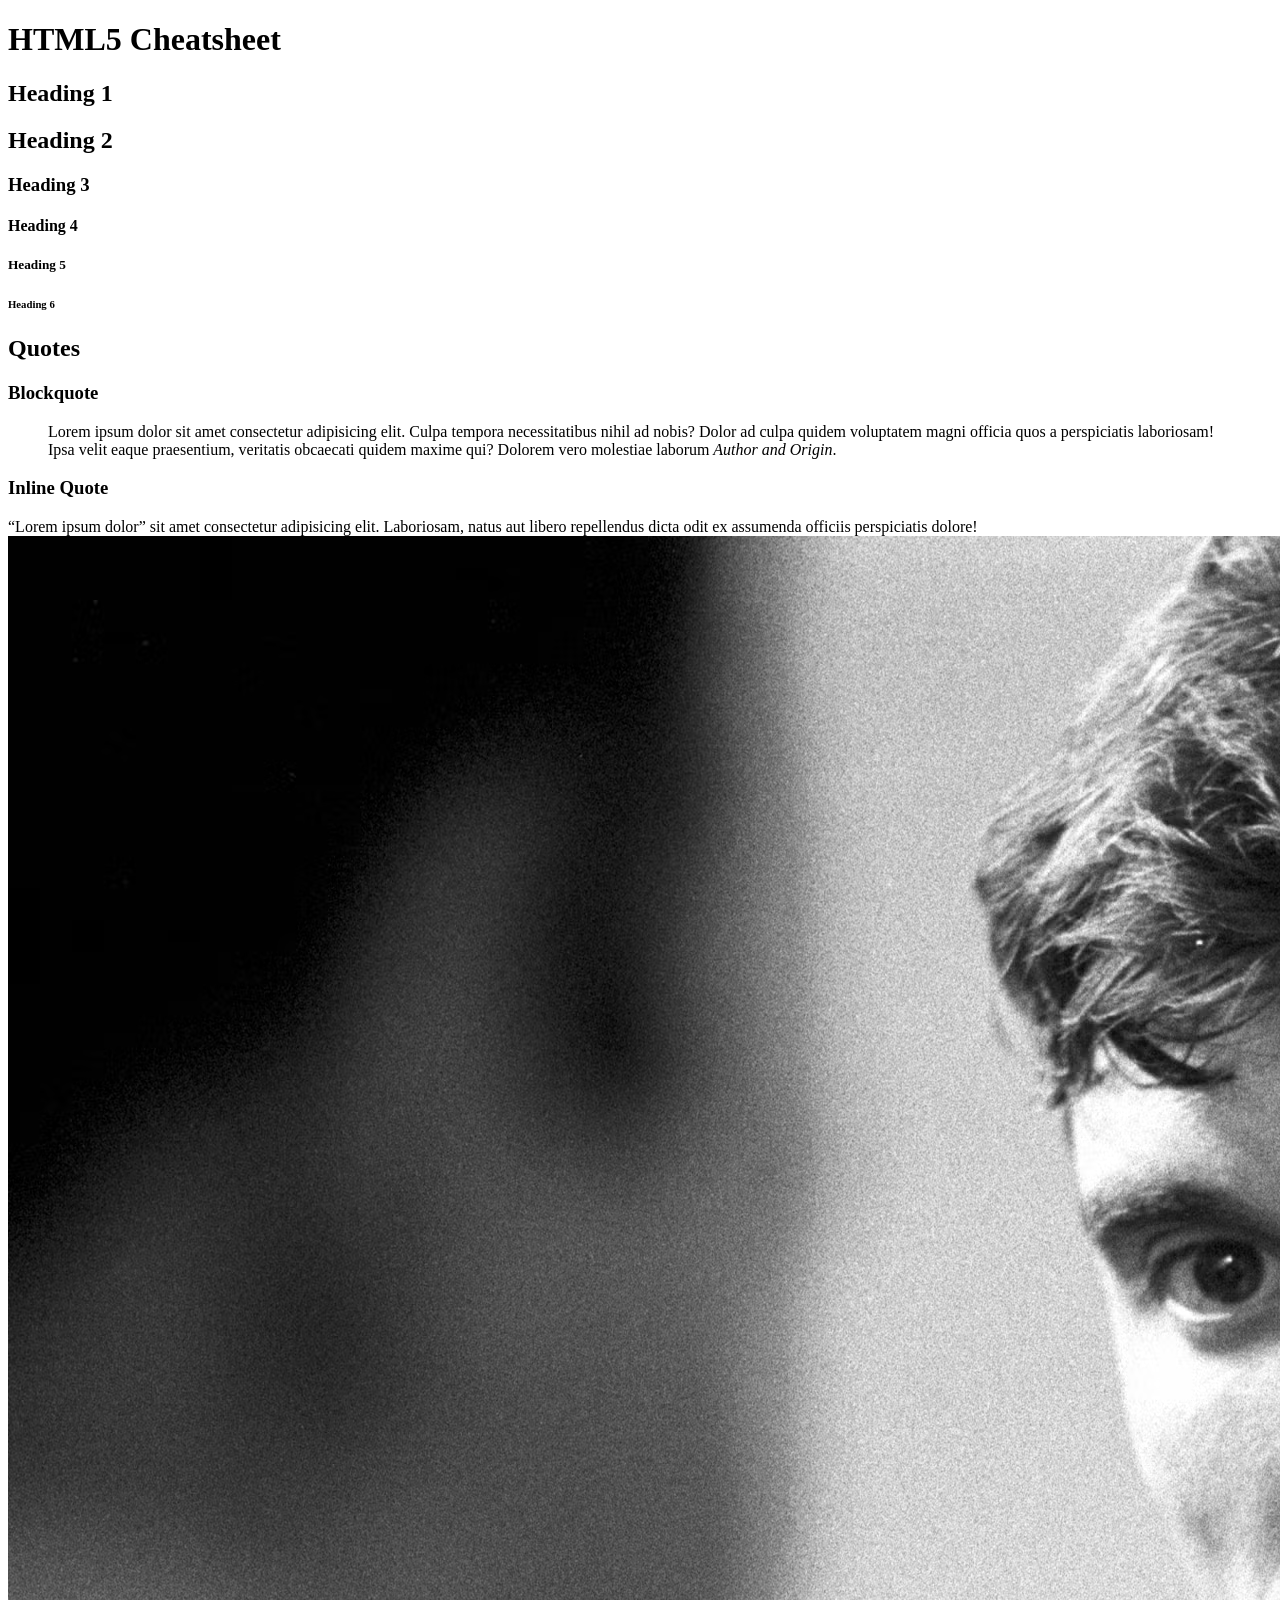
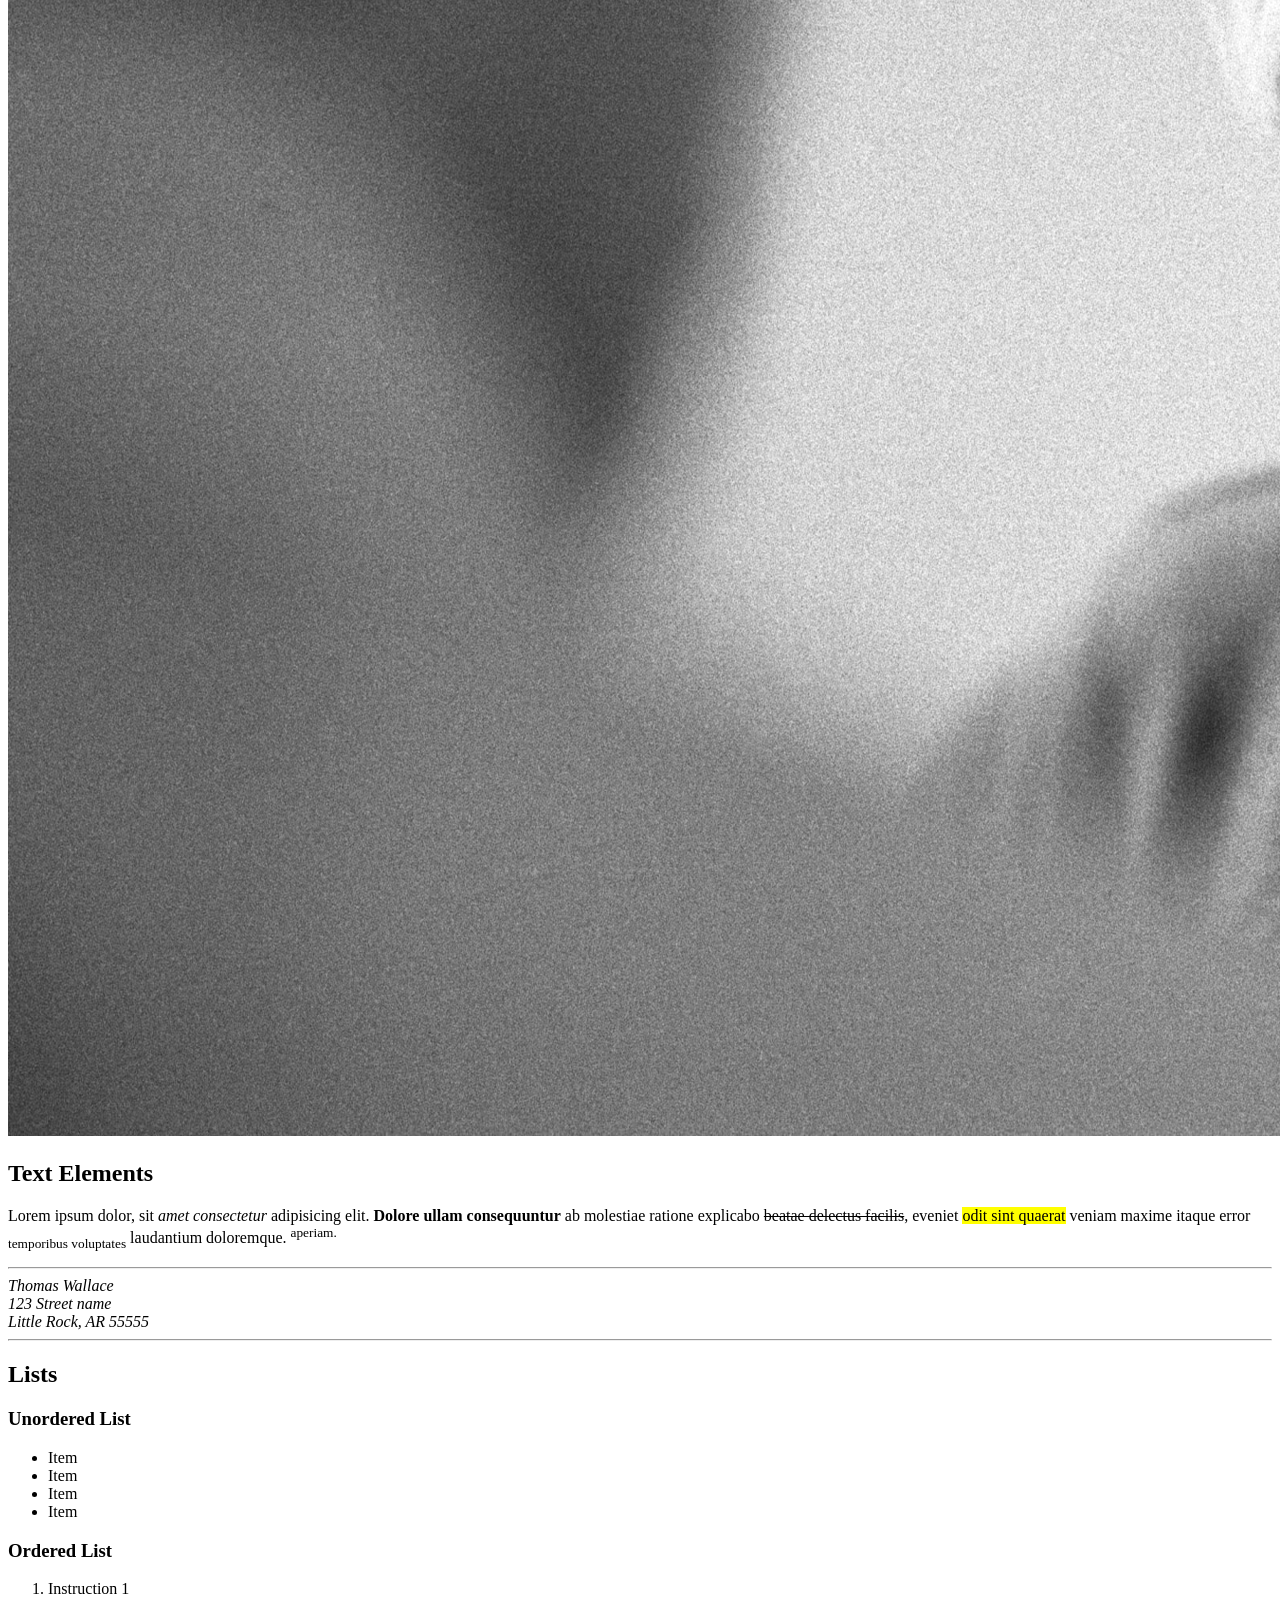
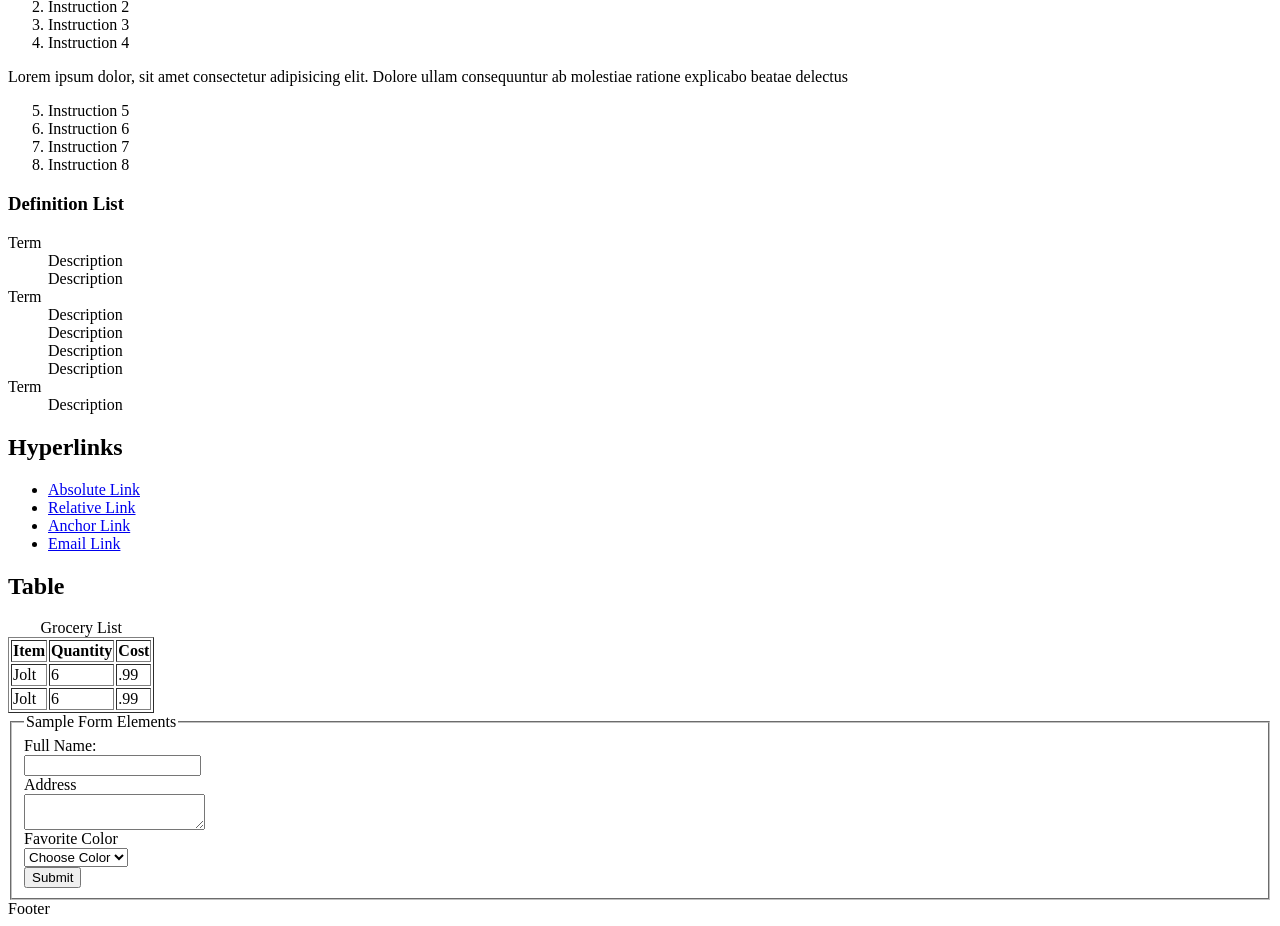
<file: cheatsheet/index.html>
<!DOCTYPE html>
<html lang="en">
<head>
    <meta charset="UTF-8">
    <meta name="viewport" content="width=device-width, initial-scale=1.0">
    <title>HTML5 Cheatsheet</title>
    <style>
        input, label, textarea{
            display: block;
        }
    </style>
</head>
<body>
    <header class="primary">
        <h1>HTML5 Cheatsheet</h1>
    </header>

    <section id="headings">
        <h1>Heading 1</h1>
        <h2>Heading 2</h2>
        <h3>Heading 3</h3>
        <h4>Heading 4</h4>
        <h5>Heading 5</h5>
        <h6>Heading 6</h6>
    </section>
    <section id="quote">
        <h2>Quotes</h2>
        <h3>Blockquote</h3>
        <blockquote>Lorem ipsum dolor sit amet consectetur adipisicing elit. Culpa tempora necessitatibus nihil ad nobis? Dolor ad culpa quidem voluptatem magni officia quos a perspiciatis laboriosam! Ipsa velit eaque praesentium, veritatis obcaecati quidem maxime qui? Dolorem vero molestiae laborum<cite> Author and Origin</cite>.
        </blockquote>
        <h3>Inline Quote</h3>
        <q>Lorem ipsum dolor</q> sit amet consectetur adipisicing elit. Laboriosam, natus aut libero repellendus dicta odit ex assumenda officiis perspiciatis dolore!
    </section>
    <section id="images">
        <img src="assets/img/david-byrne.jpeg" alt="David Byrne" />
    </section>

    <section id="text-elements">
        <h2>Text Elements</h2>
        <p>Lorem ipsum dolor, sit <em>amet consectetur</em> adipisicing elit. <strong>Dolore ullam consequuntur</strong> ab molestiae ratione explicabo <del>beatae delectus facilis</del>, eveniet <mark>odit sint quaerat</mark> veniam maxime itaque error <sub>temporibus voluptates</sub> laudantium doloremque. <sup> aperiam.</sup></p>
            <hr />
            <address>
                Thomas Wallace</br>
                123 Street name </br>
                Little Rock, AR 55555
            </address>
            <hr />
    </section>
    <section id="lists">
        <h2>Lists</h2>
        <h3>Unordered List</h3>
        <ul>
            <li>Item</li>
            <li>Item</li>
            <li>Item</li>
            <li>Item</li>
        </ul>
        <h3>Ordered List</h3>
        <ol>
            <li>Instruction 1</li> 
            <li>Instruction 2</li>
            <li>Instruction 3</li>
            <li>Instruction 4</li>
    
        </ol>
        <p>Lorem ipsum dolor, sit amet consectetur adipisicing elit. Dolore ullam consequuntur ab molestiae ratione explicabo beatae delectus</p> <!--Start attribute controls list count at 5-->
        <ol start="5">
            <li>Instruction 5</li> 
            <li>Instruction 6</li>
            <li>Instruction 7</li>
            <li>Instruction 8</li>
        </ol>
        <h3>Definition List</h3>
        <dl>
            <dt>Term</dt>
            <dd>Description</dd>
            <dd>Description</dd>
            <dt>Term</dt>
            <dd>Description</dd>
            <dd>Description</dd>
            <dd>Description</dd>
            <dd>Description</dd>
            <dt>Term</dt>
            <dd>Description</dd>
        </dl>
    </section>
    <section id="hyperlinks">
        <h2>Hyperlinks</h2>
        <ul>
            <li><a href="https://ualr.edu"target="_blank">Absolute Link</a></li>
            <li><a href="../index.html">Relative Link</a></li>
            <li><a href="#headings">Anchor Link</a></li>
            <li><a href="mailto:email@email.com">Email Link</a></li>
        </ul>
    </section>
    <section id="table">
        <h2>Table</h2>
        <!-- Remove Border attribute once you've added CSS -->
        <table border="1">
            <caption>Grocery List</caption>
            <tr>
                
                <th scope="col">Item</th><th scope="col">Quantity</th><th scope="col">Cost</th>
            </tr>
            <tr>
                <td>Jolt</td>
                <td>6</td>
                <td>.99</td>
            </tr>
            <tr>
                <td>Jolt</td>
                <td>6</td>
                <td>.99</td>
            </tr>
        </table>
    </section>
    <section id="forms"> 
        <form action="processing-script.php" method="get">
            <fieldset>
                <legend>Sample Form Elements</legend>
                <label for="fullname">Full Name:</label>
                <input type="text" id="fullname" name="fullname"/>
                <label for="address">Address</label>
                <textarea id="address" name="address"></textarea>
                <label for="color">Favorite Color</label>
                <select id="color" name="color">
                    <option value="R">Red</option>
                    <option value="G">Green</option>
                    <option value="B">Blue</option>
                    <option value="-" selected>Choose Color</option>

                </select>
                <input type="submit"/>
            </fieldset>
        </form>

    </section>
    <footer class="primary">
        Footer
    </footer>
</body>
</html>
</file>
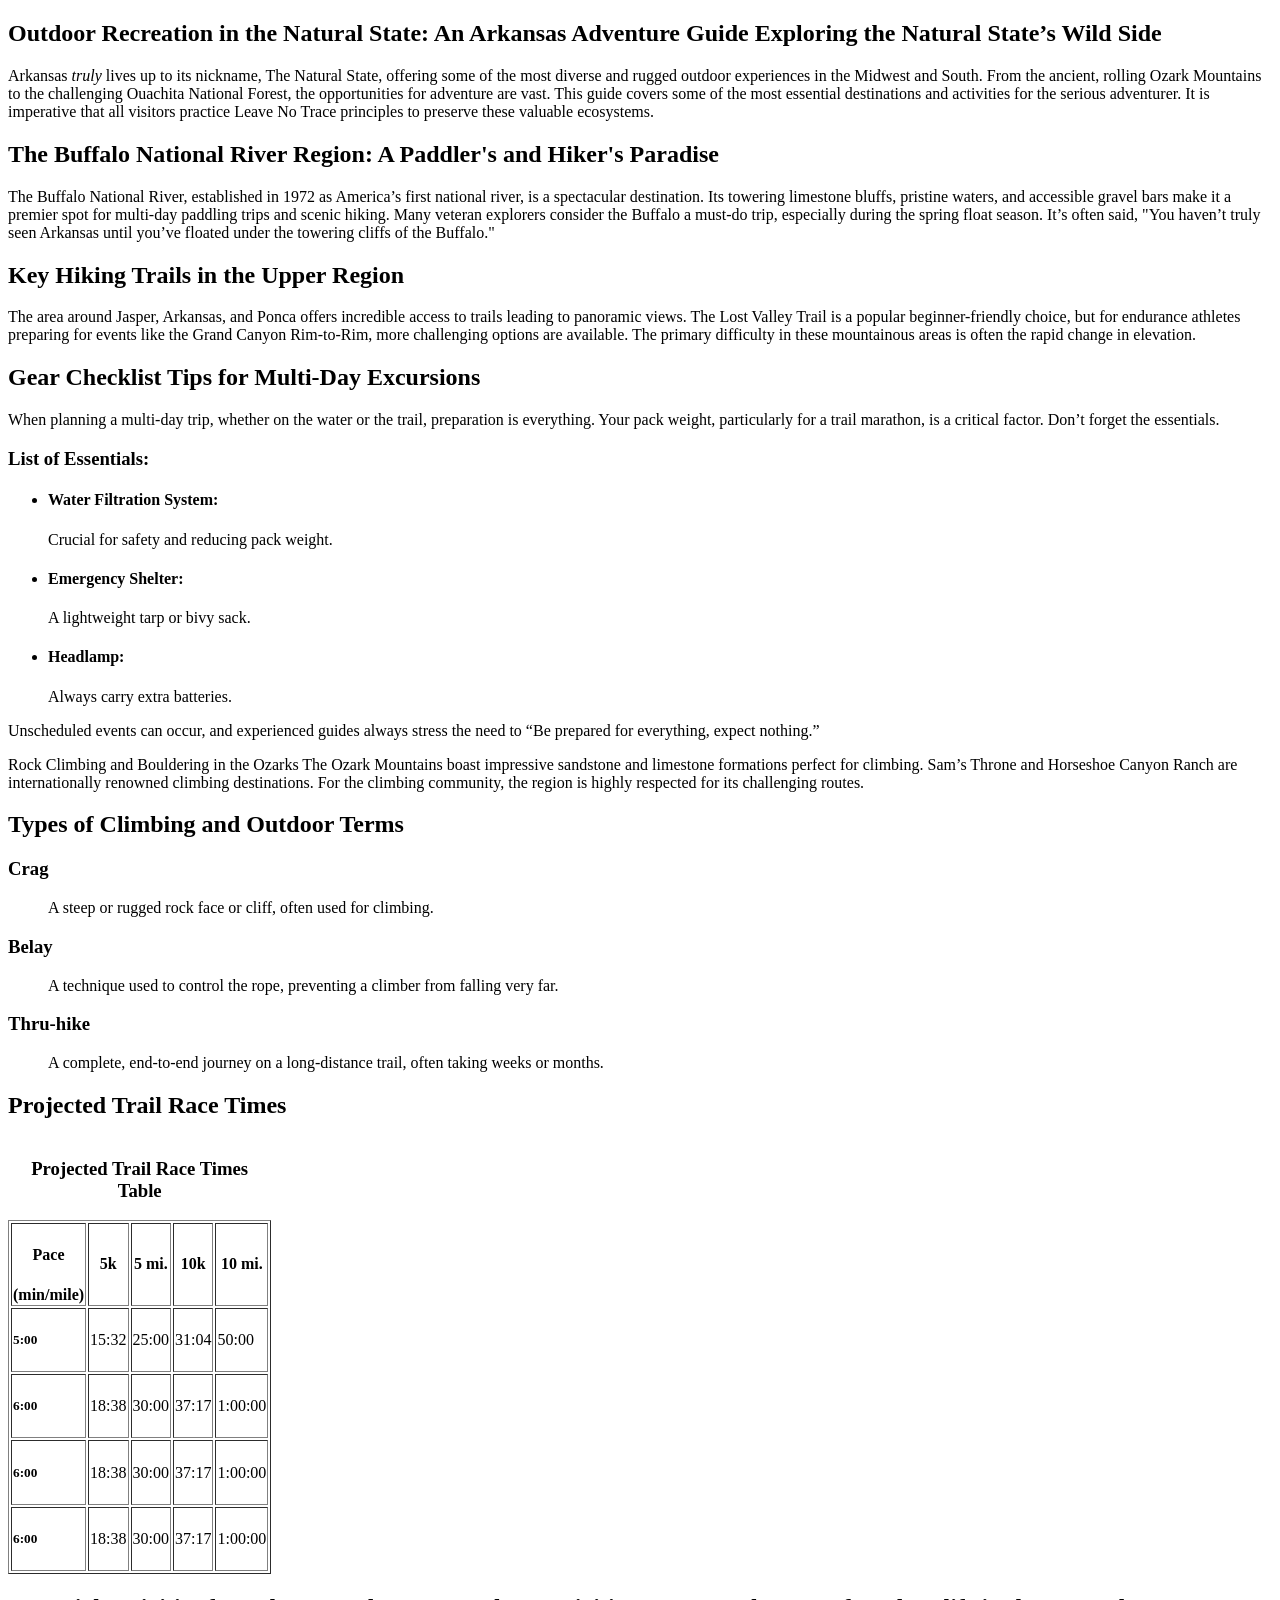
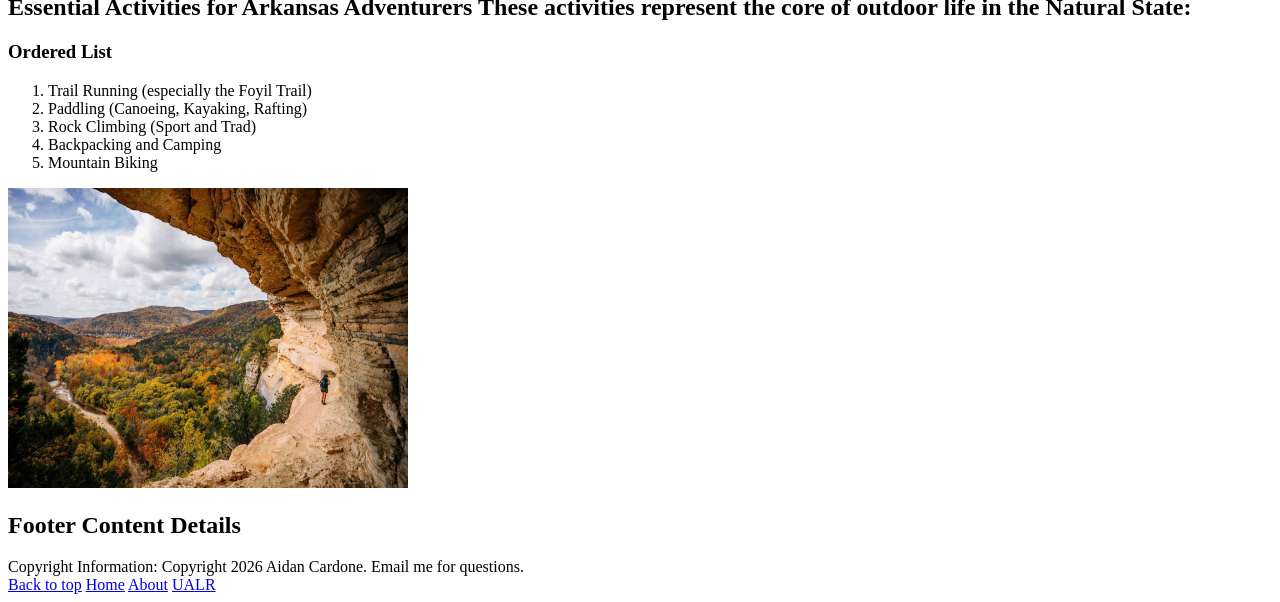
<file: prototype/index.html>
<!DOCTYPE html>
<html lang="en">
    <head>
        <a id="top"></a>
        <meta charset="UTF-8"><!--the character encoding of the website-->
        <meta name="viewport" content="width=device-width, initial-scale=1.0">
        <title>Outdoor Recreation in the Natural State: An Arkansas Adventure Guide
Exploring the Natural State’s Wild Side</title> <!--TITLE-->
        <meta name="description" content="A site intended as a prototype of html for practice"/> <!--a description of the prototype website's purpose-->
        <meta name="author" content="Aidan Cardone"/><!--a tag that displays the author of the website-->
    </head>
    <body>
        <main>
            <section id="introduction">
                <header>
                    <h1>Outdoor Recreation in the Natural State: An Arkansas Adventure Guide
Exploring the Natural State’s Wild Side</h1>
                </header>
                <p>
                Arkansas <em>truly</em> lives up to its nickname, The Natural State, offering some of the most diverse and rugged outdoor experiences in the Midwest and South. From the ancient, rolling Ozark Mountains to the challenging Ouachita National Forest, the opportunities for adventure are vast. This guide covers some of the most essential destinations and activities for the serious adventurer. It is imperative that all visitors practice Leave No Trace principles to preserve these valuable ecosystems.</p>
            </section><!--end of introduction-->
            <section id="buffalo">
                <h2>The Buffalo National River Region: A Paddler's and Hiker's Paradise</h2>
                <p>The Buffalo National River, established in 1972 as America’s first national river, is a spectacular destination. Its towering limestone bluffs, pristine waters, and accessible gravel bars make it a premier spot for multi-day paddling trips and scenic hiking. Many veteran explorers consider the Buffalo a must-do trip, especially during the spring float season. It’s often said, "You haven’t truly seen Arkansas until you’ve floated under the towering cliffs of the Buffalo."</p>
            </section><!--end of buffalo-->
            <section id="upper-region-hiking-trails">
                <h2>Key Hiking Trails in the Upper Region</h2>
                <p>The area around Jasper, Arkansas, and Ponca offers incredible access to trails leading to panoramic views. The Lost Valley Trail is a popular beginner-friendly choice, but for endurance athletes preparing for events like the Grand Canyon Rim-to-Rim, more challenging options are available. The primary difficulty in these mountainous areas is often the rapid change in elevation.</p>
            </section><!--end of upper region hiking trails-->
            <section id="multi-day-trips"> 
                <h2>Gear Checklist Tips for Multi-Day Excursions</h2>
                <p>When planning a multi-day trip, whether on the water or the trail, preparation is everything. Your pack weight, particularly for a trail marathon, is a critical factor. Don’t forget the essentials.</p>
                <section id="list-of-essentials">
                    <h3>List of Essentials:</h3>
                    <ul>
                        <li>
                            <h4>Water Filtration System:</h4>
                        Crucial for safety and reducing pack weight.</li>
                        <li>
                            <h4>Emergency Shelter:</h4>
                        A lightweight tarp or bivy sack.</li>
                        <li>
                            <h4>Headlamp:</h4>
                        Always carry extra batteries.</li>
                    </ul>
                </section><!--end of list of essentials-->
                <p>Unscheduled events can occur, and experienced guides always stress the need to 
                    <q>Be prepared for everything, expect nothing.</q>
                </p> 
            </section><!--end of multi day trips section-->
            <section id="ozarks-rock-climbing">
                <p>Rock Climbing and Bouldering in the Ozarks The Ozark Mountains boast impressive sandstone and limestone formations perfect for climbing. Sam’s Throne and Horseshoe Canyon Ranch are internationally renowned climbing destinations. For the climbing community, the region is highly respected for its challenging routes.</p>
            </section><!--end of ozark rock climbing section-->
            <section id="definition-list">
                    <h2>Types of Climbing and Outdoor Terms
                    </h2>
                    <dl>
                        <dt>
                            <h3>Crag</h3>
                        </dt>
                        <dd>A steep or rugged rock face or cliff, often used for climbing.</dd>
                        <dt>
                            <h3>Belay</h3>
                        </dt>
                        <dd>A technique used to control the rope, preventing a climber from falling very far.
                        </dd>
                        <dt>
                            <h3>Thru-hike</h3>
                        </dt>
                        <dd>A complete, end-to-end journey on a long-distance trail, often taking weeks or months.
                        </dd>
                        </dl>
            </section><!--end of definition list-->
            <section id="table">

                <h2>Projected Trail Race Times</h2>
        <!-- Remove Border attribute once you've added CSS -->
                <table border="1">
                    <caption>
                        <h3>Projected Trail Race Times Table</h3>
                    </caption>
                    <tr>
                
                        <th scope="col">
                            <h4>Pace</h4>
                            (min/mile)
                        </th>
                        <th scope="col">
                            <h4>5k</h4>
                        </th>
                        <th scope="col">
                            <h4>5 mi.</h4>
                        </th>
                        <th scope="col">
                            <h4>10k</h4>
                        </th>
                        <th scope="col">
                            <h4>10 mi.</h4>
                        </th>
                    </tr>
                    <tr>
                        <td>
                            <h5>5:00</h5>
                        </td>
                        <td>15:32</td>
                        <td>25:00</td>
                        <td>31:04</td>
                        <td>50:00</td>
                    </tr>
                    <tr>
                        <td>
                            <h5>6:00</h5>
                        </td>
                        <td>18:38</td>
                        <td>30:00</td>
                        <td>37:17</td>
                        <td>1:00:00</td>
                    </tr>
                    <tr>
                        <td>
                            <h5>6:00</h5>
                        </td>
                        <td>18:38</td>
                        <td>30:00</td>
                        <td>37:17</td>
                        <td>1:00:00</td>
                    </tr>
                    <tr>
                        <td>
                            <h5>6:00</h5>
                        </td>
                        <td>18:38</td>
                        <td>30:00</td>
                        <td>37:17</td>
                        <td>1:00:00</td>
                    </tr>
                </table>
            </section><!--end of table-->
            <section id="ordered-list">
                <h2><strong>Essential</strong> Activities for Arkansas Adventurers These activities represent the core of outdoor life in the Natural State:</h2>
                <h3>Ordered List</h3>
                <ol>
                    <li>Trail Running (especially the Foyil Trail)</li> 
                    <li>Paddling (Canoeing, Kayaking, Rafting)</li>
                    <li>Rock Climbing (Sport and Trad)</li>
                    <li>Backpacking and Camping</li>
                    <li>Mountain Biking</li>
                </ol>
            </section><!--end of ordered list-->
            <section id="image">
                <img src="assets/img/2024-Buffalo-River-Trail-Big-Bluff-Hike-Jeff-Rose-Fall (1).jpeg" alt="Hiker on Mountain Side Trail" style="width:400px;height:300px;"/>
            </section><!--end of image-->

            <footer class="primary">
                <h2>Footer Content Details</h2>
            Copyright Information: Copyright 2026 Aidan Cardone. Email me for questions.</footer>
            <nav>
                <a href="#top">Back to top</a>
                <a href="/index.html">Home</a>
                <a href="https://en.wikipedia.org/wiki/Buffalo_National_River">About</a>
                <a href="https://ualr.edu" target="_blank">UALR</a>
<!--Contact – Example of a mailto: link-->
            </nav>
        </main>
    </body>
</html>
</file>
